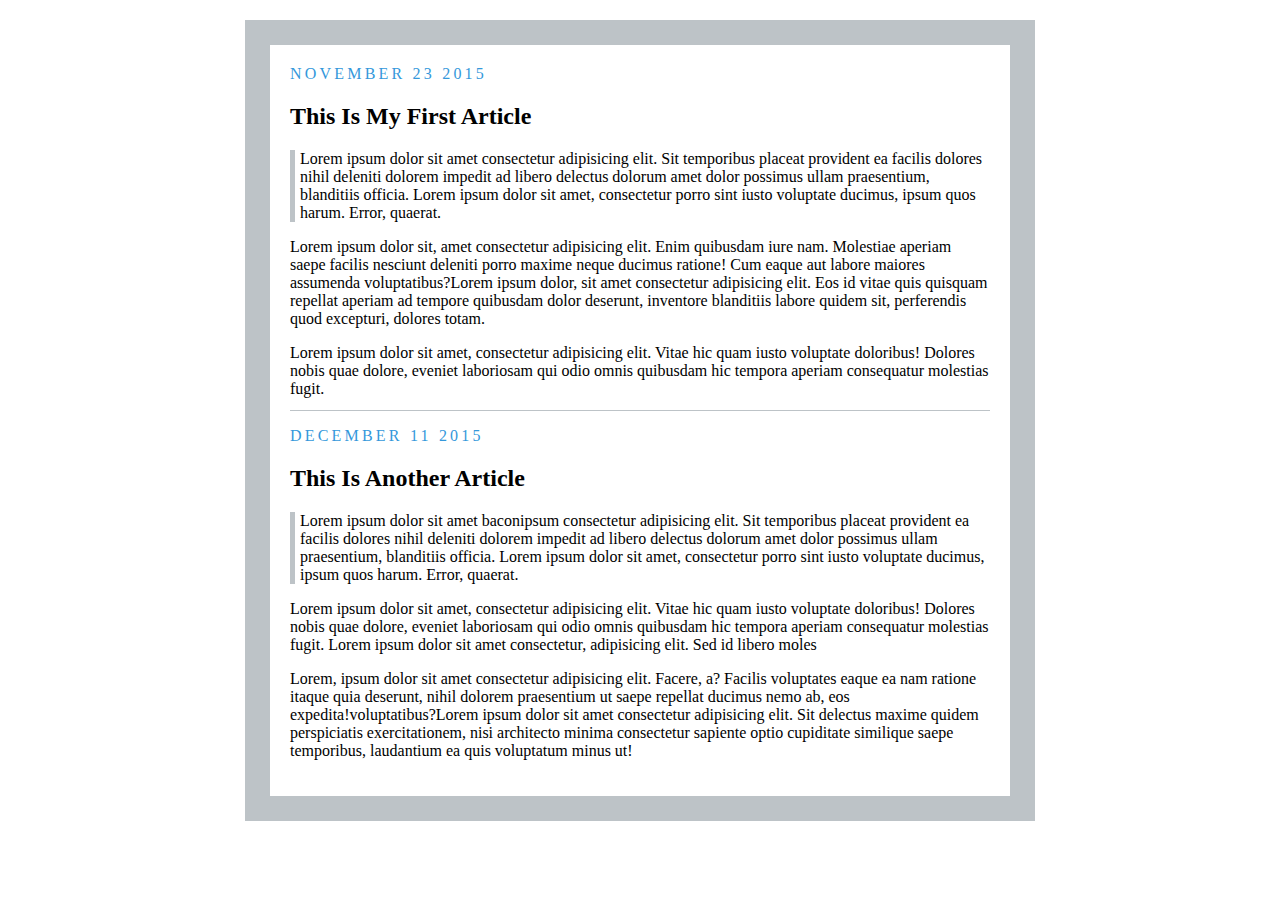
<file: articles file/index.html>
<!DOCTYPE html>
<html lang="en">
<head>
    <meta charset="UTF-8">
    <meta name="viewport" content="width=device-width, initial-scale=1.0">
    <title>My Blog</title>
    <link rel="stylesheet" href="article.css">
</head>
<body>

<div class="post">

    <div class="date">November 23 2015</div>

    <h2>This Is My First Article</h2>

  <p class="quote">Lorem ipsum dolor sit amet consectetur adipisicing elit. Sit temporibus placeat provident ea facilis dolores nihil deleniti dolorem impedit ad libero delectus dolorum amet dolor possimus ullam praesentium, blanditiis officia. Lorem ipsum dolor sit amet, consectetur  porro sint iusto voluptate ducimus, ipsum quos harum. Error, quaerat.</p>

    <p>Lorem ipsum dolor sit, amet consectetur adipisicing elit. Enim quibusdam iure nam. Molestiae aperiam saepe facilis nesciunt deleniti porro maxime neque ducimus ratione! Cum eaque aut labore maiores assumenda voluptatibus?Lorem ipsum dolor, sit amet consectetur adipisicing elit. Eos id vitae quis quisquam repellat aperiam ad tempore quibusdam dolor deserunt, inventore blanditiis labore quidem sit, perferendis quod excepturi, dolores totam.</p>

    <p class="best">Lorem ipsum dolor sit amet, consectetur adipisicing elit. Vitae hic quam iusto voluptate doloribus! Dolores nobis quae dolore, eveniet laboriosam qui odio omnis quibusdam hic tempora aperiam consequatur molestias fugit. </p>
</div>

<div class="post">

<div class="date">December 11 2015</div>

<h2>This Is Another Article</h2>

<p class="special">Lorem ipsum dolor sit amet  baconipsum consectetur adipisicing elit. Sit temporibus placeat provident ea facilis dolores nihil deleniti dolorem impedit ad libero delectus dolorum amet dolor possimus ullam praesentium, blanditiis officia. Lorem ipsum dolor sit amet, consectetur  porro sint iusto voluptate ducimus, ipsum quos harum. Error, quaerat.</p>

<p>Lorem ipsum dolor sit amet, consectetur adipisicing elit. Vitae hic quam iusto voluptate doloribus! Dolores nobis quae dolore, eveniet laboriosam qui odio omnis quibusdam hic tempora aperiam consequatur molestias fugit. Lorem ipsum dolor sit amet consectetur, adipisicing elit. Sed id libero moles </p>

<p>Lorem, ipsum dolor sit amet consectetur adipisicing elit. Facere, a? Facilis voluptates eaque ea nam ratione itaque quia deserunt, nihil dolorem praesentium ut saepe repellat ducimus nemo ab, eos expedita!voluptatibus?Lorem ipsum dolor sit amet consectetur adipisicing elit. Sit delectus maxime quidem perspiciatis exercitationem, nisi architecto minima consectetur sapiente optio cupiditate similique saepe temporibus, laudantium ea quis voluptatum minus ut!</p>

</div>



</body>
</html>
</file>
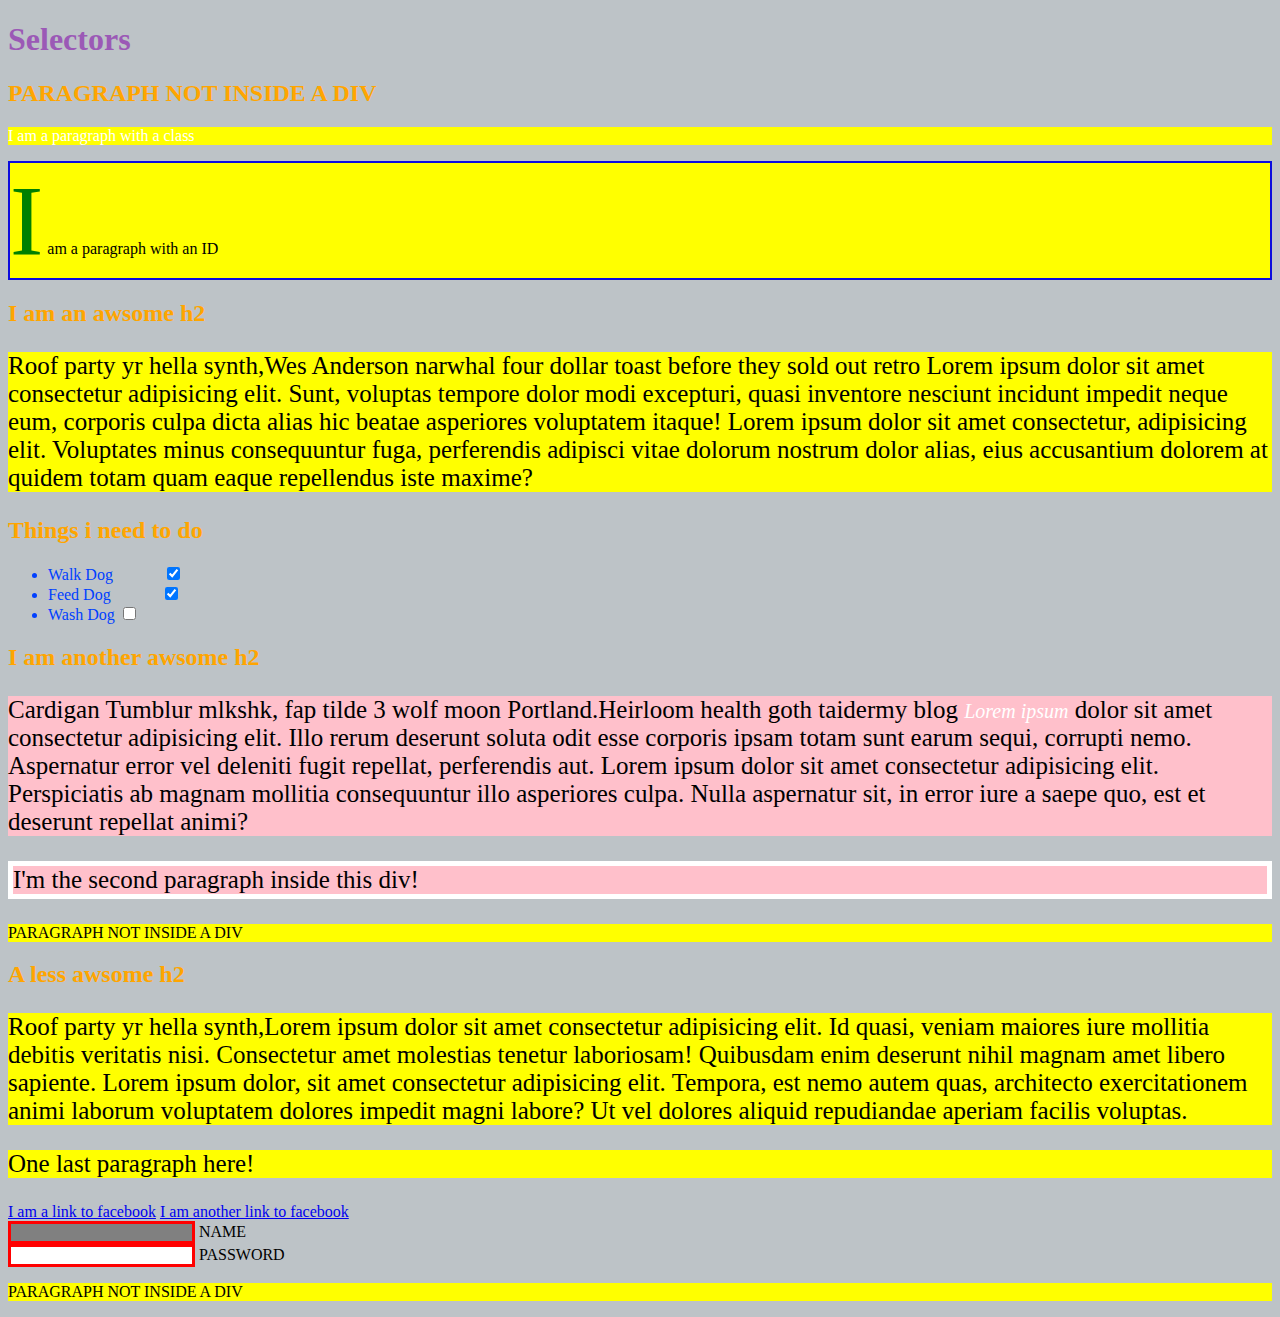
<file: selectors file/index.html>
<!DOCTYPE html>
<html lang="en">
<head>
    <meta charset="UTF-8">
    <meta name="viewport" content="width=device-width, initial-scale=1.0">
    <title>Selectors</title>
    <link rel="stylesheet" href="selectors.css">
</head>
<body>
    <h1>Selectors</h1>

    <h2>PARAGRAPH NOT INSIDE A DIV</h2>

    <p class="hello">I am a paragraph with a class</p>

    <p id="special">I am a paragraph with an ID</p>

    <div>
        <h2>I am an awsome h2</h2>

        <p>Roof party yr hella synth,Wes Anderson narwhal four dollar toast before they sold out retro Lorem ipsum dolor sit amet consectetur adipisicing elit. Sunt, voluptas tempore dolor modi excepturi, quasi inventore nesciunt incidunt impedit neque eum, corporis culpa dicta alias hic beatae asperiores voluptatem itaque! Lorem ipsum dolor sit amet consectetur, adipisicing elit. Voluptates minus consequuntur fuga, perferendis adipisci vitae dolorum nostrum dolor alias, eius accusantium dolorem at quidem totam quam eaque repellendus iste maxime?</p>
    </div>

    <div>
        <h2>Things i need to do</h2>

        <ul>
          <li>
              Walk Dog 
              <input type="checkbox" checked> 
          </li>
          <li>
              Feed Dog
              <input type="checkbox" checked>
          </li>
          <li>
              Wash Dog
              <input type="checkbox">
          </li>
        </ul>
    </div>

    <div>
        <h2>I am another awsome h2</h2>
        
        <p>Cardigan Tumblur mlkshk, fap tilde 3 wolf moon Portland.Heirloom health goth taidermy blog  <em>Lorem ipsum</em> dolor sit amet consectetur adipisicing elit. Illo rerum deserunt soluta odit esse corporis ipsam totam sunt earum sequi, corrupti nemo. Aspernatur error vel deleniti fugit repellat, perferendis aut. Lorem ipsum dolor sit amet consectetur adipisicing elit. Perspiciatis ab magnam mollitia consequuntur illo asperiores culpa. Nulla aspernatur sit, in error iure a saepe quo, est et deserunt repellat animi?</p>

        <p>I'm the second paragraph inside this div!</p>
    </div>

    <p>PARAGRAPH NOT INSIDE A DIV</p>

    <div>
        <h2>A less awsome h2</h2>

        <p>Roof party yr hella synth,Lorem ipsum dolor sit amet consectetur adipisicing elit. Id quasi, veniam maiores iure mollitia debitis veritatis nisi. Consectetur amet molestias tenetur laboriosam! Quibusdam enim deserunt nihil magnam amet libero sapiente. Lorem ipsum dolor, sit amet consectetur adipisicing elit. Tempora, est nemo autem quas, architecto exercitationem animi laborum voluptatem dolores impedit magni labore? Ut vel dolores aliquid repudiandae aperiam facilis voluptas.</p>

        <p>One last paragraph here!</p>

        <a href="http://www.facebook.com">I am a link to facebook</a>
        <a href="http://www.facebook.com">I am another link to facebook</a>
      <br>

     <input name="email" type="text">
      <label>
         Name
      </label><br/>

      <input name="password" type="password">
       <label>
           Password
       </label><br/>

    </div>

    <p>PARAGRAPH NOT INSIDE A DIV</p>
</body>
</html>
</file>
<file: articles file/article.css>
body{
    border: solid 25px #bdc3c7;
    padding: 20px;
    max-width: 700px;
    width: 80%;
    margin: 20px auto;
    font-family: Arialf;
}


.quote{
    border-left: 5px solid #bdc3c7;
    padding-left: 5px;
}

.date{
    color: #3498db;
    text-transform: uppercase;
    letter-spacing: 0.2rem;
}

.best{
    border-bottom: 1px solid #bdc3c7;
    padding-bottom: 12px;
}

.special{
border-left: 5px solid #bdc3c7; 
padding-left: 5px;
}
</file>
<file: selectors file/selectors.css>
body{
    background: #bdc3c7;
}

h1{
    color: #9b59b6;
}

h2{
    color: orange;
}

li{
    color: #0040FF;
}

p{
    background: yellow;
}

input{
    border: 3px red solid;
}

.hello{
    color: white;
}

#special{
    border: 2px solid rgb(12, 12, 222);
}

div p{
    font-size: 25px;
}

input[type="text"] {
    background:grey;
}

div:nth-of-type(3) p{
background: pink;
}

div:nth-of-type(3) p:nth-of-type(2) {
    border: 5px white solid;
}
div:nth-of-type(3) em{
    font-size: 20px;
    color: white;
}

input:checked {
margin-left: 50px;
}

label{
    text-transform: uppercase;
}

#special:first-letter{
    color: green;
    font-size: 100px;
}

h1:hover{
    color: blue;
}

a:visited{
    color: grey;
}
</file>
